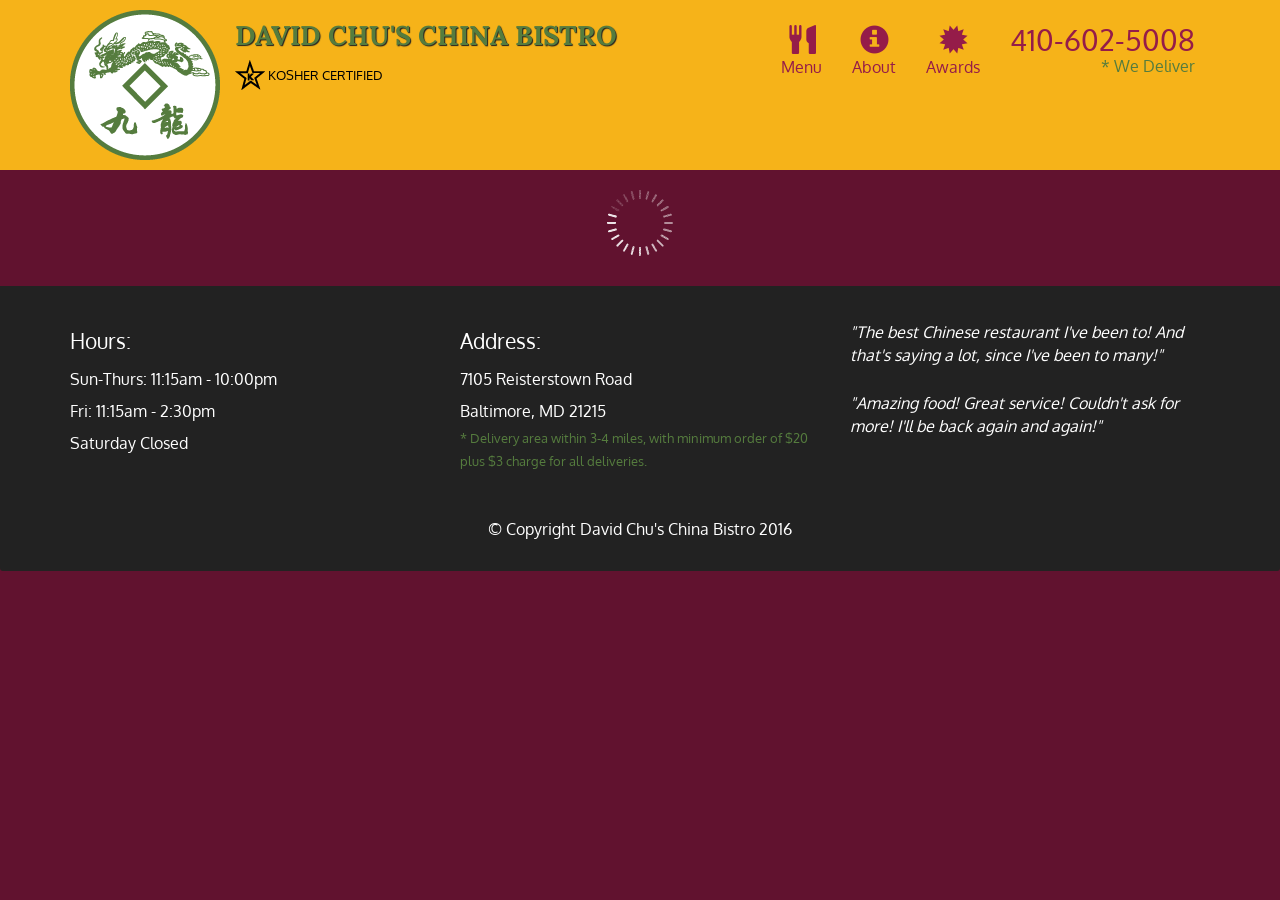
<file: index.html>
<!doctype html>
<html lang="en">
  <head>
    <meta charset="utf-8">
    <meta http-equiv="X-UA-Compatible" content="IE=edge">
    <meta name="viewport" content="width=device-width, initial-scale=1">
    <title>David Chu's China Bistro</title>
    <link rel="stylesheet" href="css/bootstrap.min.css">
    <link rel="stylesheet" href="https://maxcdn.bootstrapcdn.com/bootstrap/3.3.7/css/bootstrap.min.css">
    <link rel="stylesheet" href="css/style.css">
    <link href='https://fonts.googleapis.com/css?family=Oxygen:400,300,700' rel='stylesheet' type='text/css'>
    <link href='https://fonts.googleapis.com/css?family=Lora' rel='stylesheet' type='text/css'>
  </head>
<body>
  <header>
    <nav id="header-nav" class="navbar navbar-default">
      <div class="container">
        <div class="navbar-header">
          <a href="index.html" class="pull-left visible-md visible-lg">
            <div id="logo-img" alt="Logo image"></div>
          </a>

          <div class="navbar-brand">
            <a href="index.html"><h1>David Chu's China Bistro</h1></a>
            <p>
              <img src="images/star-k-logo.png" alt="Kosher certification">
              <span>Kosher Certified</span>
            </p>
          </div>

          <button id="navbarToggle" type="button" class="navbar-toggle collapsed" data-toggle="collapse" data-target="#collapsable-nav" aria-expanded="false">
            <span class="sr-only">Toggle navigation</span>
            <span class="icon-bar"></span>
            <span class="icon-bar"></span>
            <span class="icon-bar"></span>
          </button>
        </div>
        
        <div id="collapsable-nav" class="collapse navbar-collapse">
           <ul id="nav-list" class="nav navbar-nav navbar-right">
            <li id="navHomeButton" class="visible-xs active">
              <a href="index.html">
                <span class="glyphicon glyphicon-home"></span> Home</a>
            </li>
            <li id="navMenuButton">
              <a href="#" onclick="$dc.loadMenuCategories();">
                <span class="glyphicon glyphicon-cutlery"></span><br class="hidden-xs"> Menu</a>
            </li>
            <li>
              <a href="#">
                <span class="glyphicon glyphicon-info-sign"></span><br class="hidden-xs"> About</a>
            </li>
            <li>
              <a href="#">
                <span class="glyphicon glyphicon-certificate"></span><br class="hidden-xs"> Awards</a>
            </li>
            <li id="phone" class="hidden-xs">
              <a href="tel:410-602-5008">
                <span>410-602-5008</span></a><div>* We Deliver</div>
            </li>
          </ul><!-- #nav-list -->
        </div><!-- .collapse .navbar-collapse -->
      </div><!-- .container -->
    </nav><!-- #header-nav -->
  </header>

  <div id="call-btn" class="visible-xs">
    <a class="btn" href="tel:410-602-5008">
    <span class="glyphicon glyphicon-earphone"></span>
    410-602-5008
    </a>
  </div>
  <div id="xs-deliver" class="text-center visible-xs">* We Deliver</div>

  <div id="main-content" class="container"></div>

  <footer class="panel-footer">
    <div class="container">
      <div class="row">
        <section id="hours" class="col-sm-4">
          <span>Hours:</span><br>
          Sun-Thurs: 11:15am - 10:00pm<br>
          Fri: 11:15am - 2:30pm<br>
          Saturday Closed
          <hr class="visible-xs">
        </section>
        <section id="address" class="col-sm-4">
          <span>Address:</span><br>
          7105 Reisterstown Road<br>
          Baltimore, MD 21215
          <p>* Delivery area within 3-4 miles, with minimum order of $20 plus $3 charge for all deliveries.</p>
          <hr class="visible-xs">
        </section>
        <section id="testimonials" class="col-sm-4">
          <p>"The best Chinese restaurant I've been to! And that's saying a lot, since I've been to many!"</p>
          <p>"Amazing food! Great service! Couldn't ask for more! I'll be back again and again!"</p>
        </section>
      </div>
      <div class="text-center">&copy; Copyright David Chu's China Bistro 2016</div>
    </div>
  </footer>

  <!-- jQuery (Bootstrap JS plugins depend on it) -->
  <script src="js/jquery-2.1.4.min.js"></script>
  <script src="js/bootstrap.min.js"></script>
  <script src="js/ajax-utils.js"></script>
  <script src="js/script.js"></script>
</body>
</html>
</file>
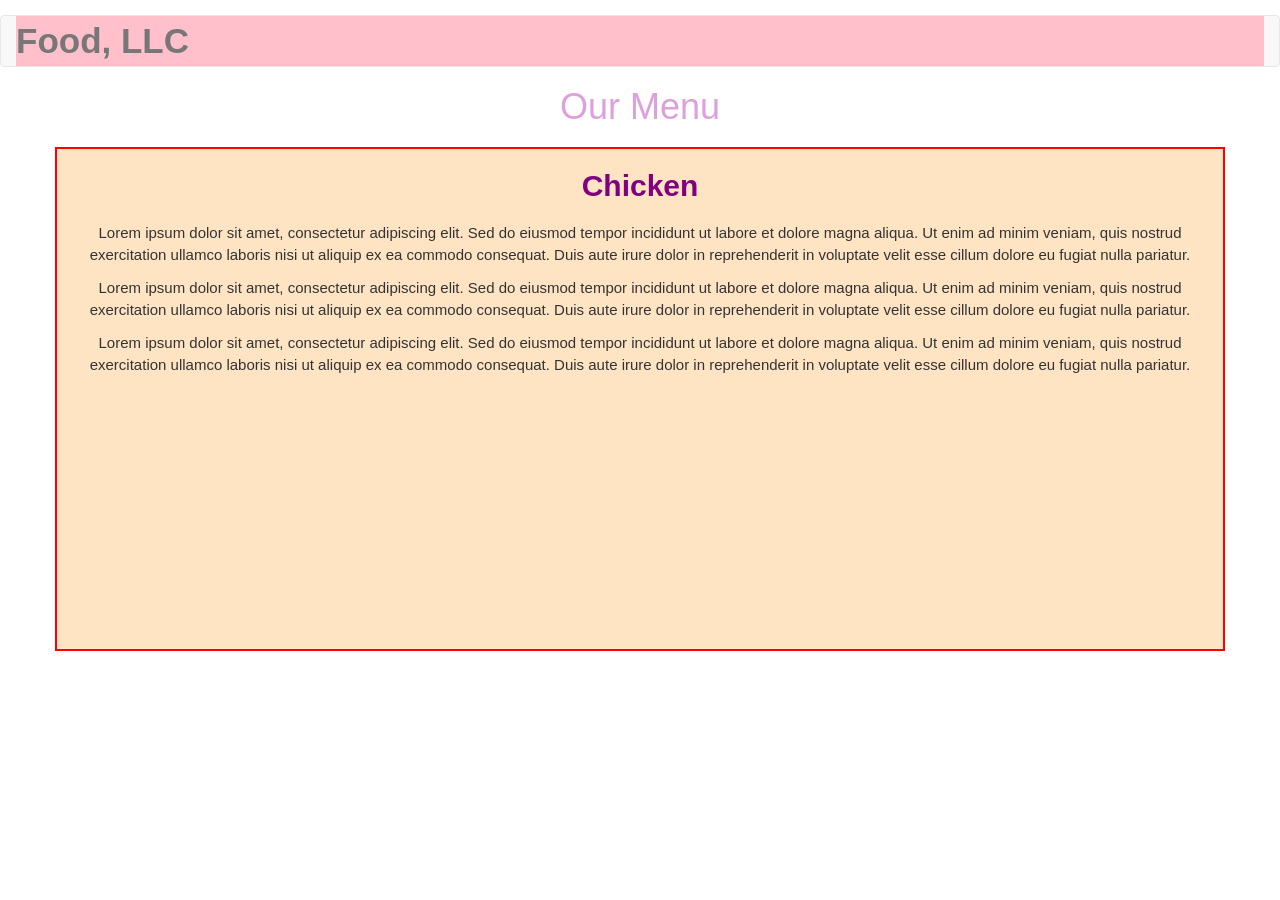
<file: ass3/ass-3.html>
<!DOCTYPE html>
<html>
    <head>
        <meta charset="utf-8">
        <meta name="viewport" content="width=device-width, initial-scale=1">
        <title>Module 3 Solution</title>
        <!-- Bootstrap CSS -->
        <link rel="stylesheet" href="https://maxcdn.bootstrapcdn.com/bootstrap/3.4.1/css/bootstrap.min.css">
        <!-- External CSS -->
        <link rel="stylesheet" href="style.css">
    </head>
    <body>
        <!-- Navigation Bar -->
        <nav class="navbar navbar-default">
            <div class="container-fluid">
                <div class="navbar-header">
                    
                    <a class="navbar-brand" href="#"> Food, LLC </a>
                
                    <!-- Mobile Menu Button -->
                    <button type="button" class="navbar-toggle collapsed visible-xs" data-toggle="collapse"
                        data-target="#mobile-menu">
                        <span class="glyphicon glyphicon-menu-hamburger" aria-hidden="true"></span>             
                    </button>
                </div>
                <!-- Mobile Dropdown Menu -->
                <div class="collapse navbar-collapse" id="mobile-menu" aria-expanded="true">
                    <ul class="nav navbar-nav visible-xs text-center">
                        <li>
                            <a href="#"> Chicken </a>
                        </li>
                        <li>
                            <a href="#"> Beef </a>
                        </li>
                        <li>
                            <a href="#"> Sushi </a>
                        </li>
                    </ul>
                </div>
            </div>
        </nav>
        <!-- Page Heading -->
        <div class="container">
            <h1 class="text"> Our Menu </h1>
            <div class="row">
                <div class="col-xs-12">
                    <section class="menu-section">
                        <h2 class="text-center">Chicken</h2>
                        <p>
                            Lorem ipsum dolor sit amet, consectetur adipiscing elit.
                            Sed do eiusmod tempor incididunt ut labore et dolore magna
                            aliqua. Ut enim ad minim veniam, quis nostrud exercitation
                            ullamco laboris nisi ut aliquip ex ea commodo consequat.
                            Duis aute irure dolor in reprehenderit in voluptate velit
                            esse cillum dolore eu fugiat nulla pariatur.
                        </p>
                        <p>
                            Lorem ipsum dolor sit amet, consectetur adipiscing elit.
                            Sed do eiusmod tempor incididunt ut labore et dolore magna
                            aliqua. Ut enim ad minim veniam, quis nostrud exercitation
                            ullamco laboris nisi ut aliquip ex ea commodo consequat.
                            Duis aute irure dolor in reprehenderit in voluptate velit
                            esse cillum dolore eu fugiat nulla pariatur.
                        </p>
                        <p>
                            Lorem ipsum dolor sit amet, consectetur adipiscing elit.
                            Sed do eiusmod tempor incididunt ut labore et dolore magna
                            aliqua. Ut enim ad minim veniam, quis nostrud exercitation
                            ullamco laboris nisi ut aliquip ex ea commodo consequat.
                            Duis aute irure dolor in reprehenderit in voluptate velit
                            esse cillum dolore eu fugiat nulla pariatur.
                        </p>
                    </section>
                </div>
            </div>
        </div>

        <!-- jQuery -->
        <script src="https://ajax.googleapis.com/ajax/libs/jquery/3.7.1/jquery.min.js"></script>

        <!-- Bootstrap JS -->
        <script src="https://maxcdn.bootstrapcdn.com/bootstrap/3.4.1/js/bootstrap.min.js"></script>

    </body>
</html>

                    </section>
                </div>
            </div>
        </div>

        <!-- jQuery -->
        <script src="https://ajax.googleapis.com/ajax/libs/jquery/3.7.1/jquery.min.js"></script>

        <!-- Bootstrap JS -->
        <script src="https://maxcdn.bootstrapcdn.com/bootstrap/3.4.1/js/bootstrap.min.js"></script>

    </body>
</html>
</file>
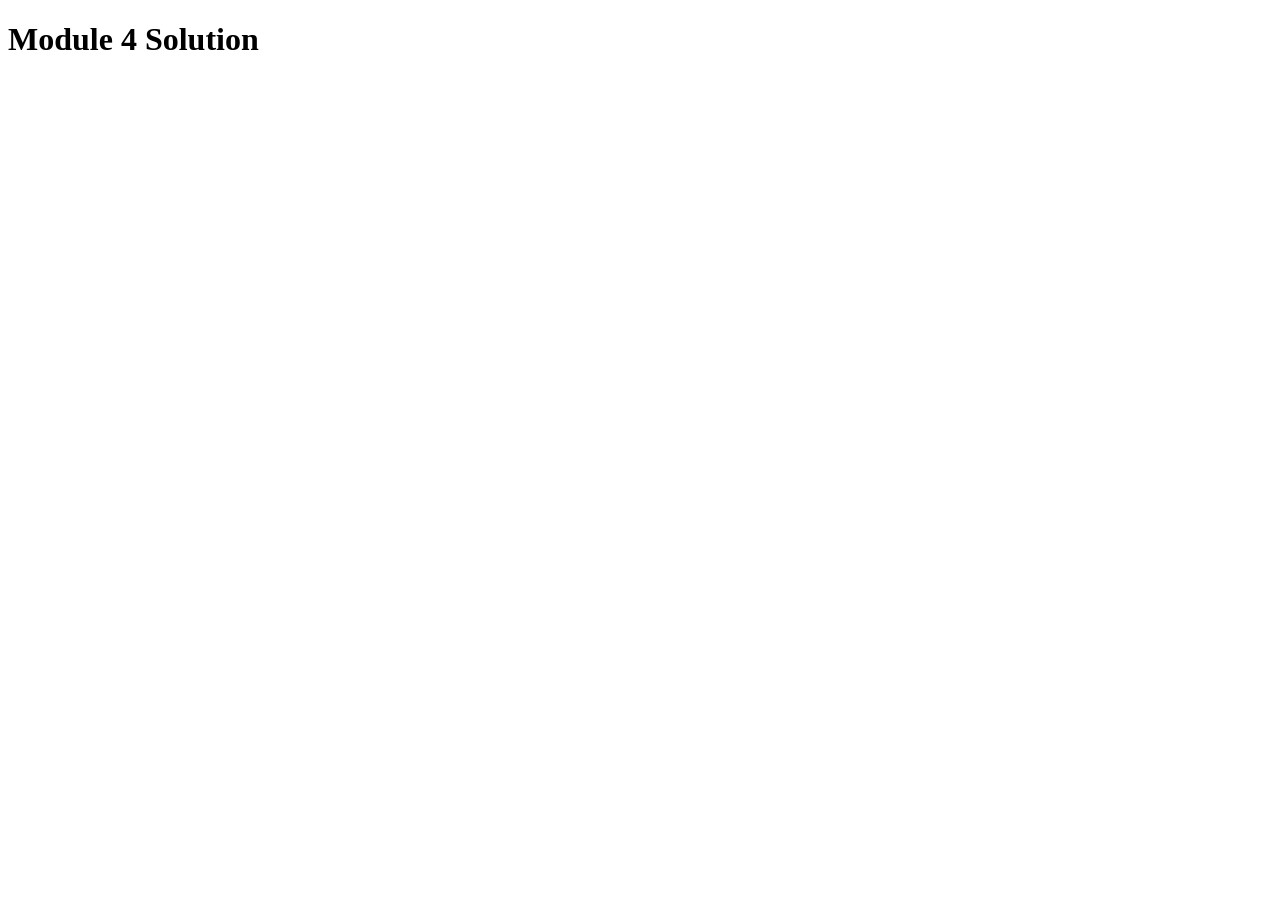
<file: ass4/ass4.html>
<!DOCTYPE html>
<html>
    <head>
        <meta charset="utf-8">
        <title> Assignment 4 Solution </title>
        <script src="speakhello.js"></script>
        <script src="speakgoodbye.js"></script>
        <script src="script.js"></script>

    </head>
    <body>
        <h1> Module 4 Solution </h1>
    </body>
</html>
</file>
<file: css/style.css>
body {
  font-size: 16px;
  color: #fff;
  background-color: #61122f;
  font-family: 'Oxygen', sans-serif;
}

/** HEADER **/
#header-nav {
  background-color: #f6b319;
  border-radius: 0;
  border: 0;
}

#logo-img {
  background: url('../images/restaurant-logo_large.png') no-repeat;
  width: 150px;
  height: 150px;
  margin: 10px 15px 10px 0;
}

.navbar-brand {
  padding-top: 25px;
}
.navbar-brand h1 { /* Restaurant name */
  font-family: 'Lora', serif;
  color: #557c3e;
  font-size: 1.5em;
  text-transform: uppercase;
  font-weight: bold;
  text-shadow: 1px 1px 1px #222;
  margin-top: 0;
  margin-bottom: 0;
  line-height: .75;
}
.navbar-brand a:hover, .navbar-brand a:focus {
  text-decoration: none;
}
.navbar-brand p { /* Kosher cert */
  color: #000;
  text-transform: uppercase;
  font-size: .7em;
  margin-top: 15px;
}
.navbar-brand p span { /* Star-K */
  vertical-align: middle;
}

#nav-list {
  margin-top: 10px;
}
#nav-list a {
  color: #951C49;
  text-align: center;
}
#nav-list a:hover {
  background: #E7E7E7;
}
#nav-list a span {
  font-size: 1.8em;
}

#phone {
  margin-top: 5px;
}
#phone a { /* Phone number */
  text-align: right;
  padding-bottom: 0;
}
#phone div { /* We Deliver */
  color: #557c3e;
  text-align: right;
  padding-right: 15px;
}

.navbar-header button.navbar-toggle, .navbar-header .icon-bar {
  border: 1px solid #61122f;
}
.navbar-header button.navbar-toggle {
  clear: both;
  margin-top: -30px;
}
/* END HEADER */

/* FOOTER */
.panel-footer {
  margin-top: 30px;
  padding-top: 35px;
  padding-bottom: 30px;
  background-color: #222;
  border-top: 0;
}
.panel-footer div.row {
  margin-bottom: 35px;
}
#hours, #address {
  line-height: 2;
}
#hours > span, #address > span {
  font-size: 1.3em;
}
#address p {
  color: #557c3e;
  font-size: .8em;
  line-height: 1.8;
}
#testimonials {
  font-style: italic;
}
#testimonials p:nth-child(2) {
  margin-top: 25px;
}
/* END FOOTER */



/* HOME PAGE */
.container .jumbotron {
  box-shadow: 0 0 50px #3F0C1F;
  border: 2px solid #3F0C1F;
}

#menu-tile, #specials-tile, #map-tile {
  height: 250px;
  width: 100%;
  margin-bottom: 15px;
  position: relative;
  border: 2px solid #3F0C1F;
  overflow: hidden;
}
#menu-tile:hover, #specials-tile:hover, #map-tile:hover {
  box-shadow: 0 1px 5px 1px #cccccc;
}
#menu-tile {
  background: url('../images/menu-tile.jpg') no-repeat;
  background-position: center;
}
#specials-tile {
  background: url('../images/specials-tile.jpg') no-repeat;
  background-position: center;
}
#menu-tile span, #specials-tile span, #map-tile span {
  position: absolute;
  bottom: 0;
  right: 0;
  width: 100%;
  text-align: center;
  font-size: 1.6em;
  text-transform: uppercase;
  background-color: #000;
  color: #fff;
  opacity: .8;
}
/* END HOME PAGE */

/* MENU CATEGORIES PAGE */
.category-tile { 
  position: relative;
  border: 2px solid #3F0C1F;
  overflow: hidden;
  width: 200px;
  height: 200px;
  margin: 0 auto 15px;
}
.category-tile span {
  position: absolute;
  bottom: 0;
  right: 0;
  width: 100%;
  text-align: center;
  font-size: 1.2em;
  text-transform: uppercase;
  background-color: #000;
  color: #fff;
  opacity: .8;
}
.category-tile:hover {
  box-shadow: 0 1px 5px 1px #cccccc;
}

#menu-categories-title + div {
  margin-bottom: 50px;
}
/* END MENU CATEGORIES PAGE */

/* SINGLE CATEGORY PAGE */
.menu-item-tile {
  margin-bottom: 25px;
}
.menu-item-tile hr {
  width: 80%;
}
.menu-item-tile .menu-item-price {
  font-size: 1.1em;
  text-align: right;
  margin-top: -15px;
  margin-right: -15px;
}
.menu-item-tile .menu-item-price span {
  font-size: .6em;
}
.menu-item-photo {
  position: relative;
  border: 2px solid #3F0C1F; 
  overflow: hidden;
  padding: 0;
  margin-right: -15px;
  margin-left: auto;
  margin-bottom: 20px;
  max-width: 250px;
}
.menu-item-photo div {
  position: absolute;
  bottom: 0;
  right: 0;
  width: 80px;
  background-color: #557c3e;
  text-align: center;
}
.menu-item-description {
  padding-right: 30px;
}
h3.menu-item-title {
  margin: 0 0 10px;
}
.menu-item-details {
  font-size: .9em;
  font-style: italic;
}
/* END SINGLE CATEGORY PAGE */


/********** Large devices only **********/
@media (min-width: 1200px) {
  .container .jumbotron {
    background: url('../images/jumbotron_1200.jpg') no-repeat;
    height: 675px;
  }
}

/********** Medium devices only **********/
@media (min-width: 992px) and (max-width: 1199px) {
  /* Header */
  #logo-img {
    background: url('../images/restaurant-logo_medium.png') no-repeat;
    width: 100px;
    height: 100px;
    margin: 5px 5px 5px 0;
  }
  /* End Header */

  /* Home Page */
  .container .jumbotron {
    background: url('../images/jumbotron_992.jpg') no-repeat;
    height: 558px;
  }
  /* End Home Page */
}

/********** Small devices only **********/
@media (min-width: 768px) and (max-width: 991px) {
  /* Home Page */
  .container .jumbotron {
    background: url('../images/jumbotron_768.jpg') no-repeat;
    height: 432px;
  }
  /* End Home Page */
}

/********** Extra small devices only **********/
@media (max-width: 767px) {
  /* Header */
  .navbar-brand {
    padding-top: 10px;
    height: 80px;
  }
  .navbar-brand h1 { /* Restaurant name */
    padding-top: 10px;
    font-size: 5vw; /* 1vw = 1% of viewport width */
  }
  .navbar-brand p { /* Kosher cert */
    font-size: .6em;
    margin-top: 12px;
  }
  .navbar-brand p img { /* Star-K */
    height: 20px;
  }

  #collapsable-nav a { /* Collapsed nav menu text */
    font-size: 1.2em;
  }
  #collapsable-nav a span { /* Collapsed nav menu glyph */
    font-size: 1em;
    margin-right: 5px;
  }

  #call-btn > a {
    font-size: 1.5em;
    display: block;
    margin: 0 20px;
    padding: 10px;
    border: 2px solid #fff;
    background-color: #f6b319;
    color: #951c49;
  }
  #xs-deliver {
    margin-top: 5px;
    font-size: .7em;
    letter-spacing: .1em;
    text-transform: uppercase;
  }
  /* End Header */

  /* Footer */
  .panel-footer section {
    margin-bottom: 30px;
    text-align: center;
  }
  .panel-footer section:nth-child(3) {
    margin-bottom: 0; /* margin already exists on the whole row */
  }
  .panel-footer section hr {
    width: 50%;
  }
  /* End Footer */

  /* Home Page */
  .container .jumbotron {
    margin-top: 30px;
    padding: 0;
  }
  #menu-tile, #specials-tile {
    width: 360px;
    margin: 0 auto 15px;
  }

  .menu-item-photo {
    margin-right: auto;
  }
  .menu-item-tile .menu-item-price {
    text-align: center;
  }
  .menu-item-description {
    text-align: center;;
  }
}


/********** Super extra small devices Only :-) (e.g., iPhone 4) **********/
@media (max-width: 479px) {
  /* Header */
  .navbar-brand h1 { /* Restaurant name */
    padding-top: 5px;
    font-size: 6vw;
  }
  /* End Header */
  
  /* Home page */
  #menu-tile, #specials-tile {
    width: 280px;
    margin: 0 auto 15px;
  }

  .col-xxs-12 {
    position: relative;
    min-height: 1px;
    padding-right: 15px;
    padding-left: 15px;
    float: left;
    width: 100%;
  }
}
</file>
<file: ass3/style.css>
body{
    font-family: 'Lucida Sans', sans-serif;
    margin:0;
    padding: 0;
}
.container{
    text-align: center;
}
h1{
    color: plum;
    margin-top: 5px;
}

.row {
    margin-top:20px;
}
.row > div {
        text-align: center;
        border: 2px solid red;
        background-color: bisque;
}
/* Navbar*/
.navbar {
    border-radius: 2px solid black;
    margin-bottom: 15px;
    margin-top: 15px;;
    width: 100%;
}
.navbar-brand {
    font-size: 35px;
    font-weight: bold;
    color: red;
}

/* Mobile Menu */
#mobile-menu {
    
    background: pink;
}
#mobile-menu ul {
    width: 100%;
}
#mobile-menu li {
    text-align: center;
    border: 1px solid black;
    width: 100%;
}

#mobile-menu a {
    color: brown;
    font-size: 18px;
}

/* Section */
.menu-section {
    padding: 10px;
    height: 500px;
}
.menu-section h2 {
    text-align: center;
    color: purple;
    margin-top: 10px;
    margin-bottom: 20px;
    font-weight: bold;
}
.menu-section p {
    font-size: 15px;
    line-height: 1.5;
}
</file>
